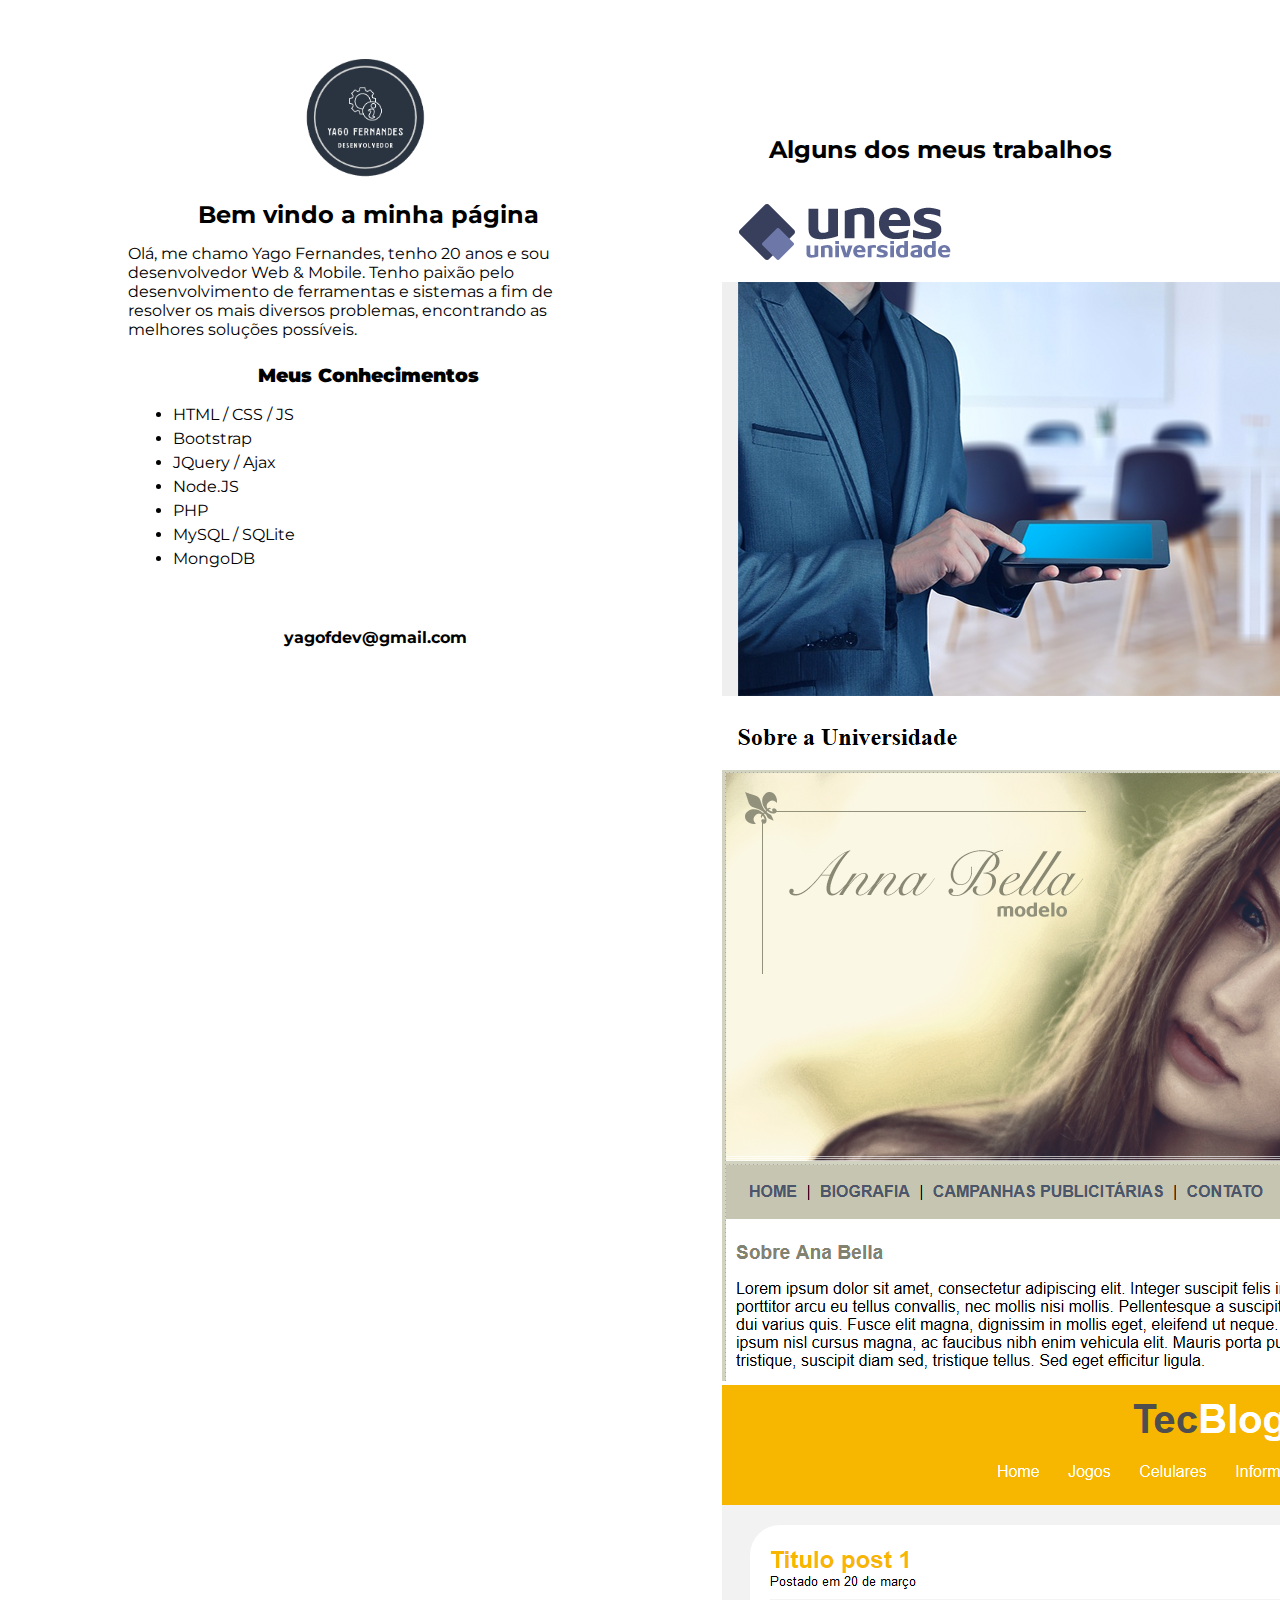
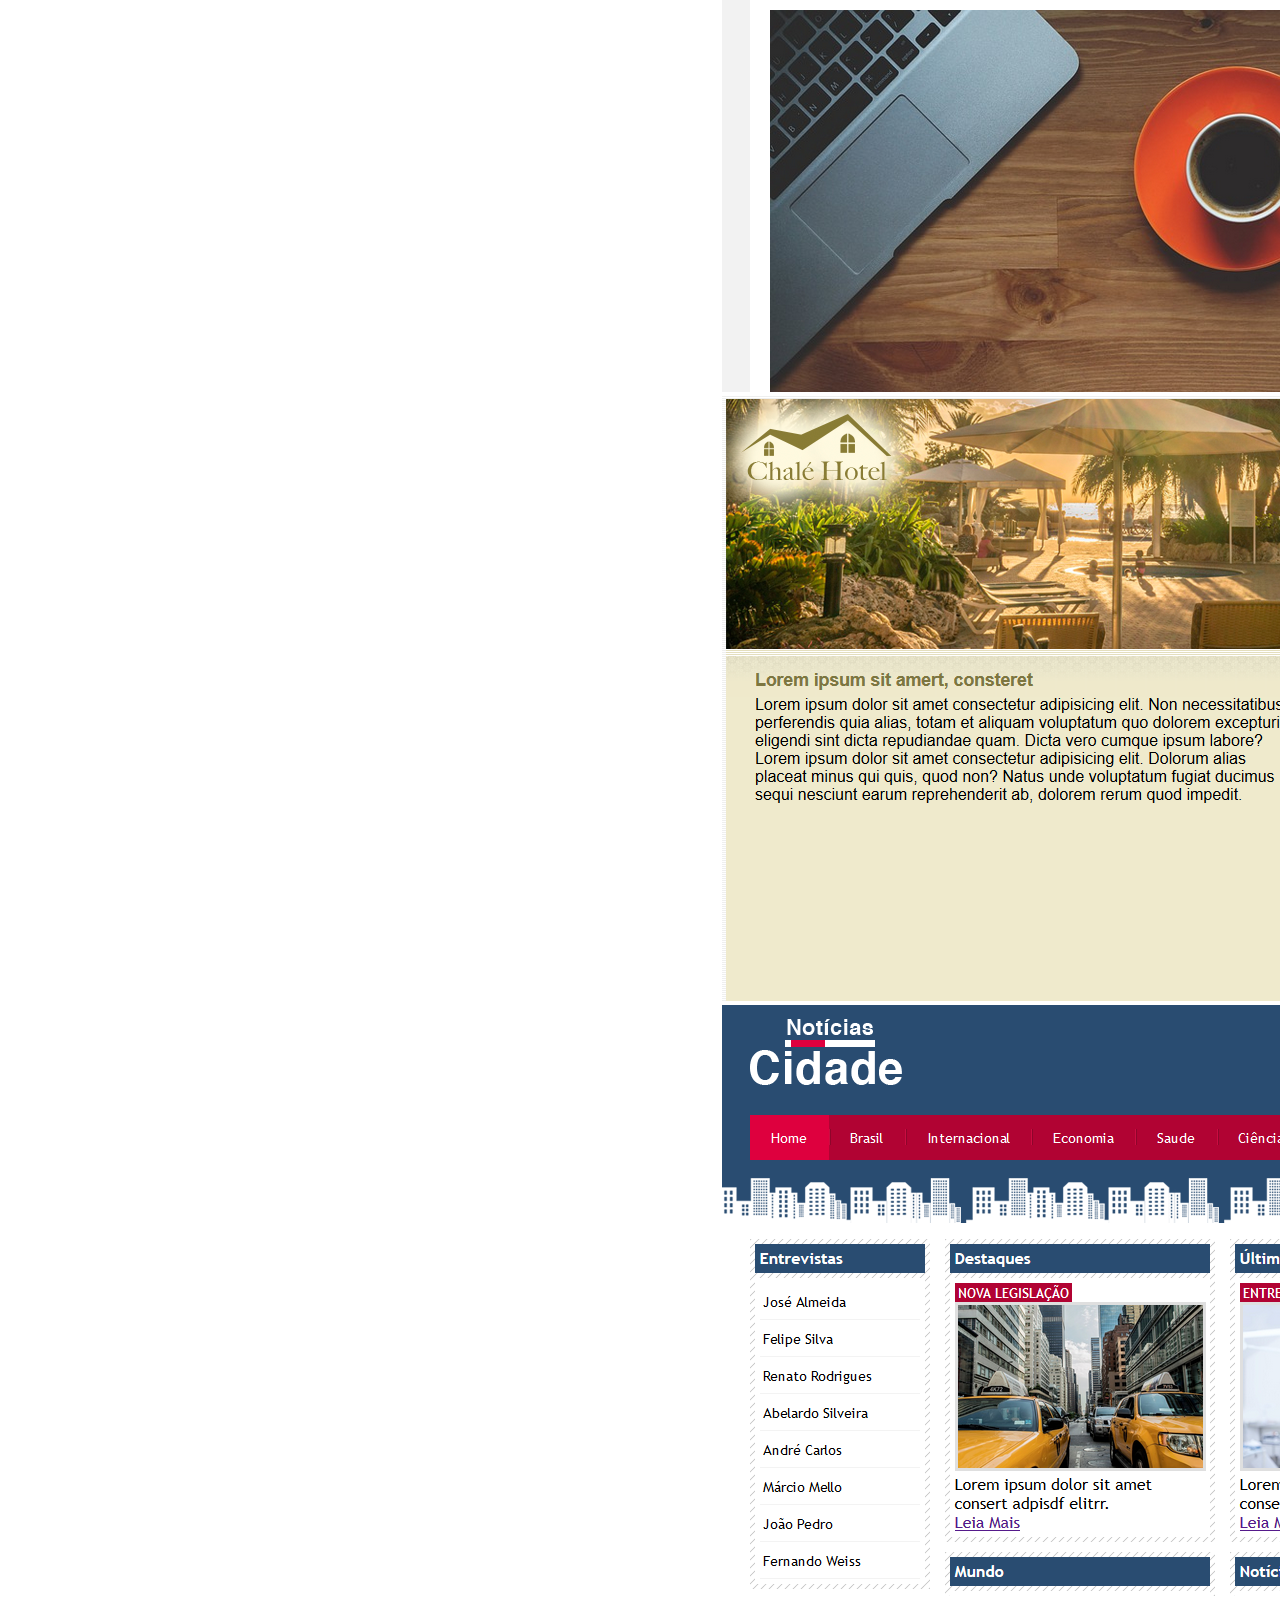
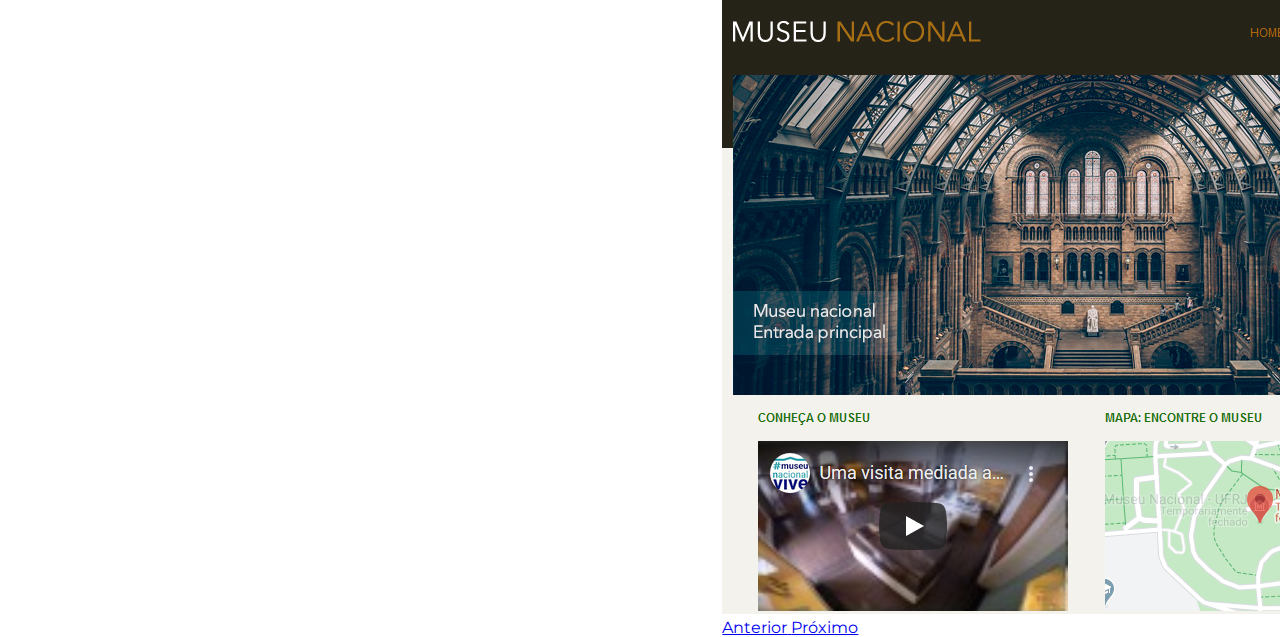
<file: index.html>
<!DOCTYPE html>
<html lang="pt-br">

<head>
    <meta charset="UTF-8">
    <meta name="viewport" content="width=device-width, initial-scale=1.0">
    <link rel="stylesheet" href="https://use.fontawesome.com/releases/v5.3.1/css/all.css"
        integrity="sha384-mzrmE5qonljUremFsqc01SB46JvROS7bZs3IO2EmfFsd15uHvIt+Y8vEf7N7fWAU" crossorigin="anonymous">
    <link href="https://fonts.googleapis.com/css2?family=Montserrat:wght@300&display=swap" rel="stylesheet">
    <link rel="stylesheet" href="https://stackpath.bootstrapcdn.com/bootstrap/4.1.3/css/bootstrap.min.css"
        integrity="sha384-MCw98/SFnGE8fJT3GXwEOngsV7Zt27NXFoaoApmYm81iuXoPkFOJwJ8ERdknLPMO" crossorigin="anonymous">
    <link rel="icon" href="./assets/images/favicon.ico">
    <link rel="stylesheet" href="./css/style.css">
    <title>Yago Fernandes</title>
</head>

<body>

    <div class="main">
        <div class="sidebar">
            <div class="logoplace">
                <img width="180" src="./assets/images/minhalogo2.png">
            </div>

            <div class="welcome">
                <h2>Bem vindo a minha página</h2>
                <p>Olá, me chamo Yago Fernandes, tenho 20 anos e sou desenvolvedor Web & Mobile. Tenho paixão pelo
                    desenvolvimento de
                    ferramentas e sistemas a fim de resolver os mais diversos problemas, encontrando as melhores
                    soluções
                    possíveis.</p>
            </div>

            <div class="skills">
                <h3> <strong>Meus Conhecimentos</strong> </h3>
                <ul class="liststyle">
                    <li>HTML / CSS / JS</li>
                    <li>Bootstrap</li>
                    <li>JQuery / Ajax</li>
                    <li>Node.JS</li>
                    <li>PHP</li>
                    <li>MySQL / SQLite</li>
                    <li>MongoDB</li>
                </ul>
            </div>

            <div class="social">
                <div class="email">
                    <i class="fas fa-envelope"></i>
                    <h4>yagofdev@gmail.com</h4>
                </div>
                <div class="links">
                    <a href="https://www.linkedin.com/in/yago-fernandes-568790172/" target="_blank"> <i
                            class="fab fa-linkedin fa-3x"></i> </a>
                    <a href="https://github.com/yvpf" target="_blank"> <i class="fab fa-github fa-3x"></i> </a>
                </div>
            </div>
        </div>


        <div class="right-content" id="works">
            <h2>Alguns dos meus trabalhos</h2>

            <div class="card-work">
                <div id="carouselExampleControls" class="carousel slide" data-ride="carousel">
                    <div class="carousel-inner">
                        <div class="carousel-item active">
                            <img class="d-block w-100" src="./assets/images/projeto1.png" alt="Primeiro Slide">
                        </div>
                        <div class="carousel-item">
                            <img class="d-block w-100 " src="./assets/images/projeto2.png" alt="Segundo Slide">
                        </div>
                        <div class="carousel-item">
                            <img class="d-block w-100" src="./assets/images/projeto3.png" alt="Terceiro Slide">
                        </div>
                        <div class="carousel-item">
                            <img class="d-block w-100" src="./assets/images/projeto4.png" alt="Quarto Slide">
                        </div>
                        <div class="carousel-item">
                            <img class="d-block w-100" src="./assets/images/projeto5.png" alt="Quinto Slide">
                        </div>
                        <div class="carousel-item">
                            <img class="d-block w-100" src="./assets/images/projeto6.png" alt="Sexto Slide">
                        </div>
                    </div>
                    <a class="carousel-control-prev" href="#carouselExampleControls" role="button" data-slide="prev">
                        <span class="carousel-control-prev-icon" aria-hidden="true"></span>
                        <span class="sr-only">Anterior</span>
                    </a>
                    <a class="carousel-control-next" href="#carouselExampleControls" role="button" data-slide="next">
                        <span class="carousel-control-next-icon" aria-hidden="true"></span>
                        <span class="sr-only">Próximo</span>
                    </a>
                </div>
            </div>

        </div>
    </div>


    <script src="https://code.jquery.com/jquery-3.3.1.slim.min.js"
        integrity="sha384-q8i/X+965DzO0rT7abK41JStQIAqVgRVzpbzo5smXKp4YfRvH+8abtTE1Pi6jizo"
        crossorigin="anonymous"></script>
    <script src="https://cdnjs.cloudflare.com/ajax/libs/popper.js/1.14.3/umd/popper.min.js"
        integrity="sha384-ZMP7rVo3mIykV+2+9J3UJ46jBk0WLaUAdn689aCwoqbBJiSnjAK/l8WvCWPIPm49"
        crossorigin="anonymous"></script>
    <script src="https://stackpath.bootstrapcdn.com/bootstrap/4.1.3/js/bootstrap.min.js"
        integrity="sha384-ChfqqxuZUCnJSK3+MXmPNIyE6ZbWh2IMqE241rYiqJxyMiZ6OW/JmZQ5stwEULTy"
        crossorigin="anonymous"></script>

</body>

</html>
</file>
<file: css/style.css>
@media (max-width: 575.98px) {

    * {
        margin: 0;
        padding: 0;
        font-family: 'Montserrat', sans-serif;
    }

    .main{
        display: block;
        width: auto;
        height: auto;
        justify-content: center;
        align-items: center;
        
    }

    .sidebar {
        margin-top: 35px;
        margin-left: auto;
        margin-right: auto;
        margin-bottom: 25px;
        width: 450px;
        height: auto;
        border-radius: 5px;
    }

    .logoplace {
        margin-top: 10px;
        width: 50%;
        margin-right: auto;
        margin-left: auto;
        height: 150px;
        display: flex;
        justify-content: center;
        align-items: center;
    }

    .welcome {
        padding: 5px;
    }

    .welcome h2 {
        text-align: center;
        margin-bottom: 15px; 
    }

    .welcome p {
        text-align: left;
        margin-bottom: 15px; 
        margin-left: 5px;
    }

    .skills {
        padding: 5px;
    }

    .skills h3 {
        text-align: center;
    }

    .liststyle{
        padding: 10px;
        margin-left: 40px;
        margin-top: 8px;
    }

    .liststyle li {
        padding-bottom: 5px;
    }
    

    .social {
        padding: 5px;
        text-align: center;
        height: auto;
        margin-top: 350px;
        margin-left: auto;
        margin-right: auto;
    }

    .email{
        padding: 5px;
        margin-top: 15px;
        display: flex;
        align-items: center;
        justify-content: center;
    }

    .email i {
        margin-right: 15px;
    }

    .links {
       margin-top: 15px;
       display: flex;
       align-items: center;
       justify-content: center;
    }

    .links i {
        color: #000;
        margin-right: 25px;
    }

    /* Right Content config */

    .right-content{
        margin-top: 120px;
        width: 425px;
        height: auto;
        border-radius: 5px;
        flex: 0.8;
        position: absolute;
        top: 550px;
        justify-self: center;
    }

    .right-content h2 {
        text-align: center;
        margin-top: 15px;
        margin-bottom: 15px;
    }

    .card-work{
        border-radius: 5px;
        margin: 5% 10%;
        height: 350px;
    }
}

/*Small devices (landscape phones, 576px e maiores)*/
@media (min-width: 576px) and (max-width: 767.98px) {
    * {
        margin: 0;
        padding: 0;
        font-family: 'Montserrat', sans-serif;
    }

    .main{
        display: block;
        width: auto;
        height: auto;
        justify-content: center;
        align-items: center;
        
    }

    .sidebar {
        margin-top: 35px;
        margin-left: auto;
        margin-right: auto;
        margin-bottom: 25px;
        width: 500px;
        height: auto;
        border-radius: 5px;
    }

    .logoplace {
        margin-top: 10px;
        width: 50%;
        margin-right: auto;
        margin-left: auto;
        height: 150px;
        display: flex;
        justify-content: center;
        align-items: center;
    }

    .welcome {
        padding: 5px;
    }

    .welcome h2 {
        text-align: center;
        margin-bottom: 15px; 
    }

    .welcome p {
        text-align: left;
        margin-bottom: 15px; 
        margin-left: 5px;
    }

    .skills {
        padding: 5px;
    }

    .skills h3 {
        text-align: center;
    }

    .liststyle{
        padding: 10px;
        margin-left: 40px;
        margin-top: 8px;
    }

    .liststyle li {
        padding-bottom: 5px;
    }
    

    .social {
        padding: 5px;
        text-align: center;
        height: auto;
        margin-top: 350px;
        margin-left: auto;
        margin-right: auto;
    }

    .email{
        padding: 5px;
        margin-top: 15px;
        display: flex;
        align-items: center;
        justify-content: center;
    }

    .email i {
        margin-right: 15px;
    }

    .links {
       margin-top: 15px;
       display: flex;
       align-items: center;
       justify-content: center;
    }

    .links i {
        color: #000;
        margin-right: 25px;
    }

    /* Right Content config */

    .right-content{
        margin-top: 120px;
        width: 500px;
        height: auto;
        border-radius: 5px;
        flex: 0.8;
        position: absolute;
        top: 550px;
        justify-self: center;
    }

    #works{
        margin-left: 13%;
    }

    .right-content h2 {
        text-align: center;
        margin-top: 15px;
        margin-bottom: 15px;
    }

    .card-work{
        border-radius: 5px;
        margin: 5% 10%;
        height: 350px;
    }
}

/*Medium devices (tablets, 768px e maiores)*/
@media (min-width: 768px) and (max-width: 991.988px) {
    * {
        margin: 0;
        padding: 0;
        font-family: 'Montserrat', sans-serif;
    }

    .main{
        display: block;
        width: auto;
        height: auto;
        justify-content: center;
        align-items: center;
        
    }

    .sidebar {
        margin-top: 35px;
        margin-left: auto;
        margin-right: auto;
        margin-bottom: 25px;
        width: 500px;
        height: auto;
        border-radius: 5px;
    }

    .logoplace {
        margin-top: 10px;
        width: 50%;
        margin-right: auto;
        margin-left: auto;
        height: 150px;
        display: flex;
        justify-content: center;
        align-items: center;
    }

    .welcome {
        padding: 5px;
    }

    .welcome h2 {
        text-align: center;
        margin-bottom: 15px; 
    }

    .welcome p {
        text-align: left;
        margin-bottom: 15px; 
        margin-left: 5px;
    }

    .skills {
        padding: 5px;
    }

    .skills h3 {
        text-align: center;
    }

    .liststyle{
        padding: 10px;
        margin-left: 40px;
        margin-top: 8px;
    }

    .liststyle li {
        padding-bottom: 5px;
    }
    

    .social {
        padding: 5px;
        text-align: center;
        height: auto;
        margin-top: 350px;
        margin-left: auto;
        margin-right: auto;
    }

    .email{
        padding: 5px;
        margin-top: 15px;
        display: flex;
        align-items: center;
        justify-content: center;
    }

    .email i {
        margin-right: 15px;
    }

    .links {
       margin-top: 15px;
       display: flex;
       align-items: center;
       justify-content: center;
    }

    .links i {
        color: #000;
        margin-right: 25px;
    }

    /* Right Content config */

    .right-content{
        margin-top: 120px;
        width: 500px;
        height: auto;
        border-radius: 5px;
        flex: 0.8;
        position: absolute;
        top: 550px;
        justify-self: center;
    }

    #works{
        margin-left: 23.5%;
    }

    .right-content h2 {
        text-align: center;
        margin-top: 15px;
        margin-bottom: 15px;
    }

    .card-work{
        border-radius: 5px;
        margin: 5% 10%;
        height: 350px;
    }
}
    
/*Large devices (desktops, 992px e maiores)*/
@media (min-width: 992px) and (max-width: 1199.98px) {
    * {
        margin: 0;
        padding: 0;
        font-family: 'Montserrat', sans-serif;
    }

    .main{
        display: flex;
        width: auto;
        height: auto;
        justify-content: center;
    }

    .sidebar {
        margin-top: 35px;
        margin-left: 50px;
        margin-bottom: 25px;
        width: 500px;
        height: auto;
        border-radius: 5px;
    }

    .logoplace {
        margin-top: 10px;
        width: 50%;
        margin-right: auto;
        margin-left: auto;
        height: 150px;
        display: flex;
        justify-content: center;
        align-items: center;
    }

    .welcome {
        padding: 5px;
    }

    .welcome h2 {
        text-align: center;
        margin-bottom: 15px; 
    }

    .welcome p {
        text-align: left;
        margin-bottom: 15px; 
        margin-left: 5px;
    }

    .skills {
        padding: 5px;
    }

    .skills h3 {
        text-align: center;
    }

    .liststyle{
        padding: 10px;
        margin-left: 40px;
        margin-top: 8px;
    }

    .liststyle li {
        padding-bottom: 5px;
    }
    

    .social {
        padding: 5px;
        text-align: center;
        height: auto;
        margin-top: 15px;
        margin-bottom: 15px;
    }

    .email{
        padding: 5px;
        margin-top: 15px;
        display: flex;
        align-items: center;
        justify-content: center;
    }

    .email i {
        margin-right: 15px;
    }

    .links {
       margin-top: 15px;
       display: flex;
       align-items: center;
       justify-content: center;
    }

    .links i {
        color: #000;
        margin-right: 25px;
    }

    /* Right Content config */

    .right-content{
        margin-top: 120px;
        margin-left: 50px;
        margin-bottom: 25px;
        width: 500px;
        height: auto;
        border-radius: 5px;
        flex: 0.8;
    }

    .right-content h2 {
        text-align: center;
        margin-top: 15px;
        margin-bottom: 15px;
    }

    .card-work{
        border-radius: 5px;
        margin: 5% 10%;
        height: 350px;
    }
}

/*Extra large devices (large desktops, 1200px  e maiores)*/
@media (min-width: 1200px) {
    
    * {
        margin: 0;
        padding: 0;
        font-family: 'Montserrat', sans-serif;
    }

    .main{
        display: flex;
        width: auto;
        height: auto;
        justify-content: center;
    }

    .sidebar {
        margin-top: 35px;
        margin-left: 50px;
        margin-bottom: 25px;
        width: 500px;
        height: auto;
        border-radius: 5px;
    }

    .logoplace {
        margin-top: 10px;
        width: 50%;
        margin-right: auto;
        margin-left: auto;
        height: 150px;
        display: flex;
        justify-content: center;
        align-items: center;
    }

    .welcome {
        padding: 5px;
    }

    .welcome h2 {
        text-align: center;
        margin-bottom: 15px; 
    }

    .welcome p {
        text-align: left;
        margin-bottom: 15px; 
        margin-left: 5px;
    }

    .skills {
        padding: 5px;
    }

    .skills h3 {
        text-align: center;
    }

    .liststyle{
        padding: 10px;
        margin-left: 40px;
        margin-top: 8px;
    }

    .liststyle li {
        padding-bottom: 5px;
    }
    

    .social {
        padding: 5px;
        text-align: center;
        height: auto;
        margin-top: 15px;
        margin-bottom: 15px;
    }

    .email{
        padding: 5px;
        margin-top: 15px;
        display: flex;
        align-items: center;
        justify-content: center;
    }

    .email i {
        margin-right: 15px;
    }

    .links {
       margin-top: 15px;
       display: flex;
       align-items: center;
       justify-content: center;
    }

    .links i {
        color: #000;
        margin-right: 25px;
    }

    /* Right Content config */

    .right-content{
        margin-top: 120px;
        margin-left: 50px;
        margin-bottom: 25px;
        width: 500px;
        height: auto;
        border-radius: 5px;
        flex: 0.8;
    }

    .right-content h2 {
        text-align: center;
        margin-top: 15px;
        margin-bottom: 15px;
    }

    .card-work{
        border-radius: 5px;
        margin: 5% 10%;
        height: 350px;
    }


}
</file>
